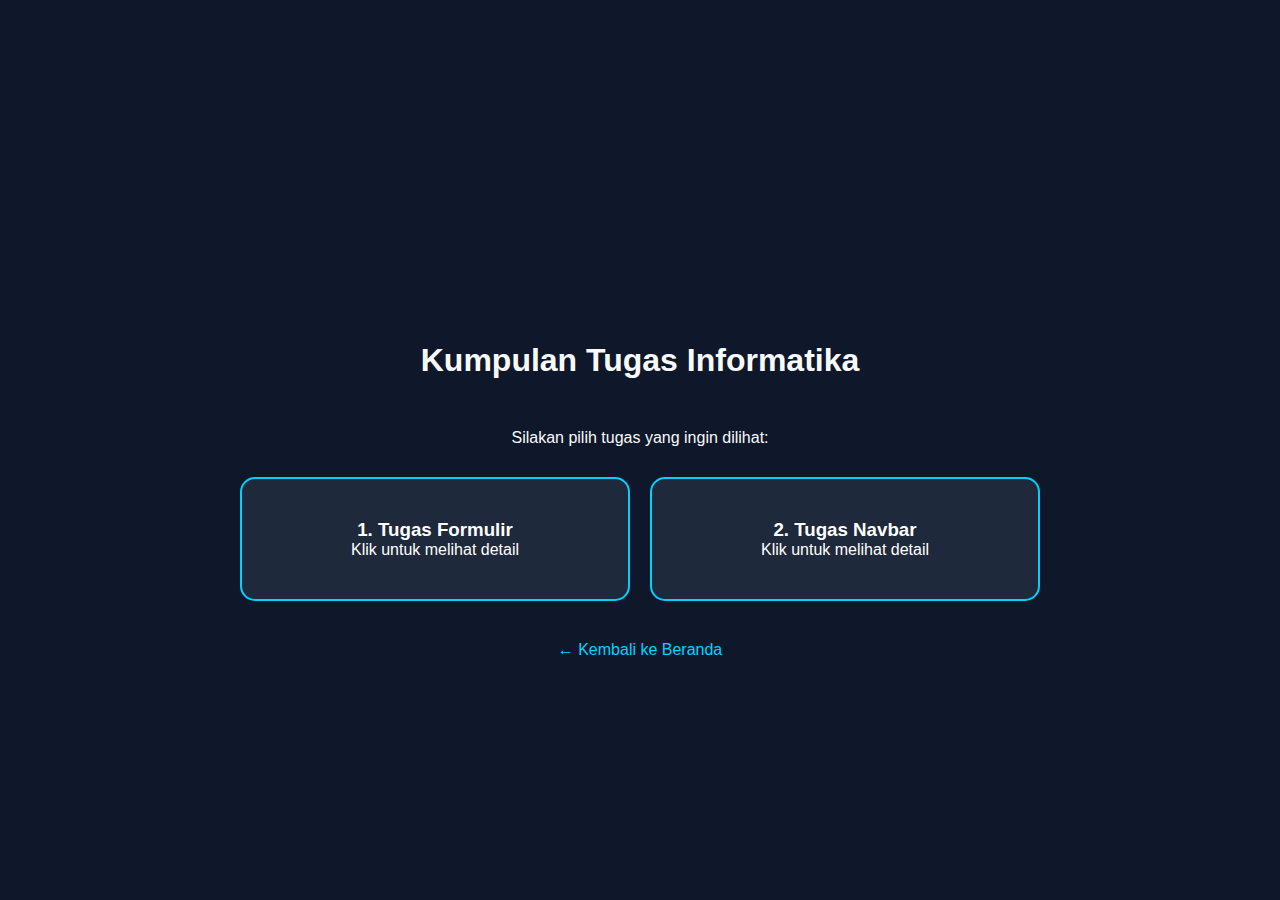
<file: kumpulan tugas/index_tugas.html>
<!DOCTYPE html>
<html lang="id">
<head>
    <meta charset="UTF-8">
    <meta name="viewport" content="width=device-width, initial-scale=1.0">
    <title>Daftar Tugas | Ilman Pauji</title>
    <link rel="stylesheet" href="../style.css"> <style>
        .tugas-wrapper {
            display: flex;
            flex-direction: column;
            align-items: center;
            justify-content: center;
            min-height: 100vh;
            text-align: center;
            padding: 20px;
        }
        .menu-tugas-container {
            display: grid;
            grid-template-columns: repeat(auto-fit, minmax(250px, 1fr));
            gap: 20px;
            width: 100%;
            max-width: 800px;
            margin-top: 30px;
        }
        .tugas-card {
            background: #1e293b;
            padding: 40px;
            border-radius: 15px;
            border: 2px solid #00d2ff;
            text-decoration: none;
            color: white;
            transition: 0.3s;
        }
        .tugas-card:hover {
            transform: translateY(-10px);
            background: #00d2ff;
            color: #000;
        }
        .back-btn {
            margin-top: 40px;
            color: #00d2ff;
            text-decoration: none;
        }
    </style>
</head>
<body>
    <div class="tugas-wrapper">
        <h2 class="section-title">Kumpulan Tugas Informatika</h2>
        <p>Silakan pilih tugas yang ingin dilihat:</p>

        <div class="menu-tugas-container">
            <a href="/kumpulan tugas/tugas_formulir/tugas_formukir.html" class="tugas-card">
                
                <h3>1. Tugas Formulir</h3>
                <p>Klik untuk melihat detail</p>
            </a>

            <a href="tugas_navbar.html" class="tugas-card">
                <h3>2. Tugas Navbar</h3>
                <p>Klik untuk melihat detail</p>
            </a>
        </div>

        <a href="../index.html" class="back-btn">← Kembali ke Beranda</a>
    </div>
</body>
</html>
</file>
<file: style.css>
:root {
    --primary-color: #00d2ff;
    --bg-dark: #0f172a;
    --card-bg: #1e293b;
    --text-light: #f8fafc;
}

* {
    margin: 0;
    padding: 0;
    box-sizing: border-box;
    font-family: 'Poppins', sans-serif;
    scroll-behavior: smooth;
}

body {
    background-color: var(--bg-dark);
    color: var(--text-light);
}

/* Navbar */
.navbar {
    display: flex;
    justify-content: space-between;
    align-items: center;
    padding: 20px 10%;
    background: rgba(15, 23, 42, 0.95);
    position: fixed;
    top: 0;
    width: 100%;
    z-index: 1000;
    border-bottom: 1px solid rgba(255, 255, 255, 0.1);
}

.logo {
    font-size: 24px;
    font-weight: bold;
}

.logo span { color: var(--primary-color); }

.nav-links {
    display: flex;
    list-style: none;
}

.nav-links li { margin-left: 30px; }

.nav-links a {
    text-decoration: none;
    color: var(--text-light);
    transition: 0.3s;
    font-weight: 500;
}

.nav-links a:hover { color: var(--primary-color); }

.btn-tugas {
    background: var(--primary-color);
    padding: 8px 15px;
    border-radius: 5px;
    color: #000 !important;
}

/* Hero Section */
.hero {
    height: 100vh;
    display: flex;
    align-items: center;
    justify-content: center;
    text-align: center;
    background: linear-gradient(rgba(0,0,0,0.6), rgba(0,0,0,0.6)), url('images/hero-bg.jpg'); /* Opsional */
    background-size: cover;
}

.hero h1 span { color: var(--primary-color); }

.btn {
    display: inline-block;
    margin-top: 20px;
    padding: 12px 30px;
    background: var(--primary-color);
    color: #000;
    text-decoration: none;
    border-radius: 30px;
    font-weight: bold;
    transition: 0.3s;
}

/* About Section */
.section-title {
    text-align: center;
    margin: 100px 0 50px;
    font-size: 32px;
}

.about-container {
    display: flex;
    align-items: center;
    max-width: 1000px;
    margin: 0 auto;
    gap: 50px;
    padding: 0 20px;
}

.about-img img {
    width: 300px;
    border-radius: 20px;
    border: 5px solid var(--primary-color);
}

/* Skills Section */
.skills-grid {
    display: grid;
    grid-template-columns: repeat(auto-fit, minmax(300px, 1fr));
    gap: 30px;
    padding: 0 10%;
}

.skill-card {
    background: var(--card-bg);
    padding: 20px;
    border-radius: 15px;
    text-align: center;
    transition: transform 0.3s;
}

.skill-card:hover { transform: translateY(-10px); }

.skill-card img {
    width: 100%;
    height: 200px;
    object-fit: cover;
    border-radius: 10px;
    margin-bottom: 15px;
}

/* Contact Form */
.contact-container {
    max-width: 600px;
    margin: 0 auto;
    padding-bottom: 100px;
}

input, textarea {
    width: 100%;
    padding: 15px;
    margin-bottom: 15px;
    background: var(--card-bg);
    border: none;
    color: white;
    border-radius: 5px;
}

footer {
    text-align: center;
    padding: 20px;
    background: #000;
}
</file>
